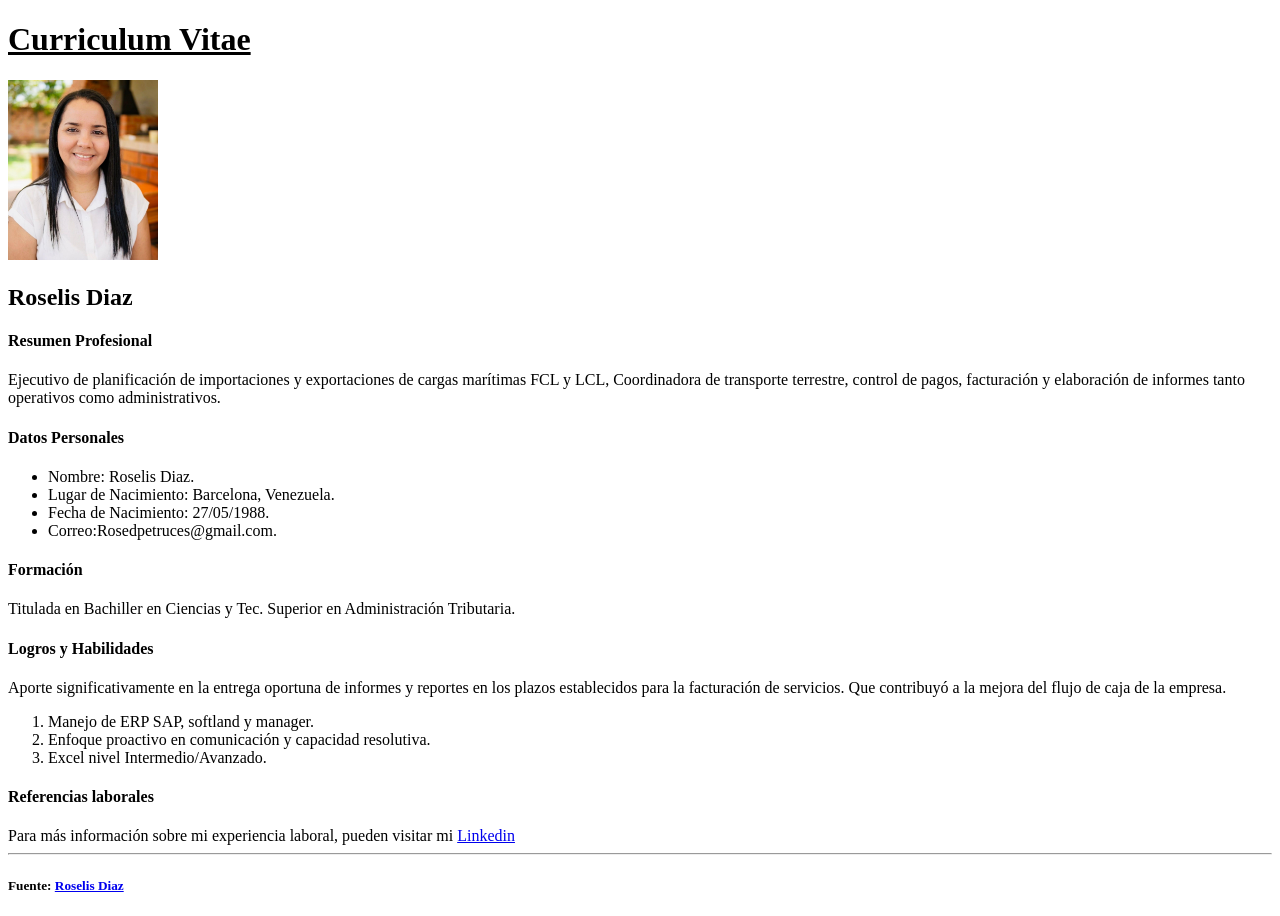
<file: pages/micurriculumv.html>
<!DOCTYPE html>
<html lang="es">

<head>
    <meta charset="UTF-8">
    <meta name="viewport" content="width=device-width, initial-scale=1.0">
    <title>Mi Curriculum Vitae</title>
</head>

<body>

    <h1><u>Curriculum Vitae</u></h1>


    <img src="../assets/images/fotoCV1.jpeg"  alt="foto de Roselis Diaz" width="150" height="180">


    <h2>Roselis Diaz</h2>

    <h4>Resumen Profesional</h4>
    <p>Ejecutivo de planificación de importaciones y exportaciones de cargas marítimas FCL y
        LCL, Coordinadora de transporte terrestre, control de pagos, facturación y
        elaboración de informes tanto operativos como administrativos.</p>

    <h4>Datos Personales</h4>
    <ul>
        <li>Nombre: Roselis Diaz.</li>
        <li>Lugar de Nacimiento: Barcelona, Venezuela.</li>
        <li>Fecha de Nacimiento: 27/05/1988.</li>
        <li>Correo:Rosedpetruces@gmail.com.</li>
    </ul>

    <h4>Formación</h4>
    <p>Titulada en Bachiller en Ciencias y Tec. Superior en Administración Tributaria.</p>

    <h4>Logros y Habilidades</h4>
    <p>Aporte significativamente en la entrega oportuna de informes y reportes en los plazos
        establecidos para la facturación de servicios. Que contribuyó a la mejora del flujo de
        caja de la empresa.</p>

    <ol>
        <li>Manejo de ERP SAP, softland y manager.</li>
        <li>Enfoque proactivo en comunicación y capacidad resolutiva.</li>
        <li>Excel nivel Intermedio/Avanzado.</li>
    </ol>

    <h4>Referencias laborales</h4>
    <span>Para más información sobre mi experiencia laboral, pueden visitar mi </span>
    <a href="https://www.linkedin.com/in/roselis-diaz-b57026351/">Linkedin</a>

    <hr>

    <h5>Fuente: <a href="portafolio.html">Roselis Diaz</a></h5>

</body>



</html>
</file>
